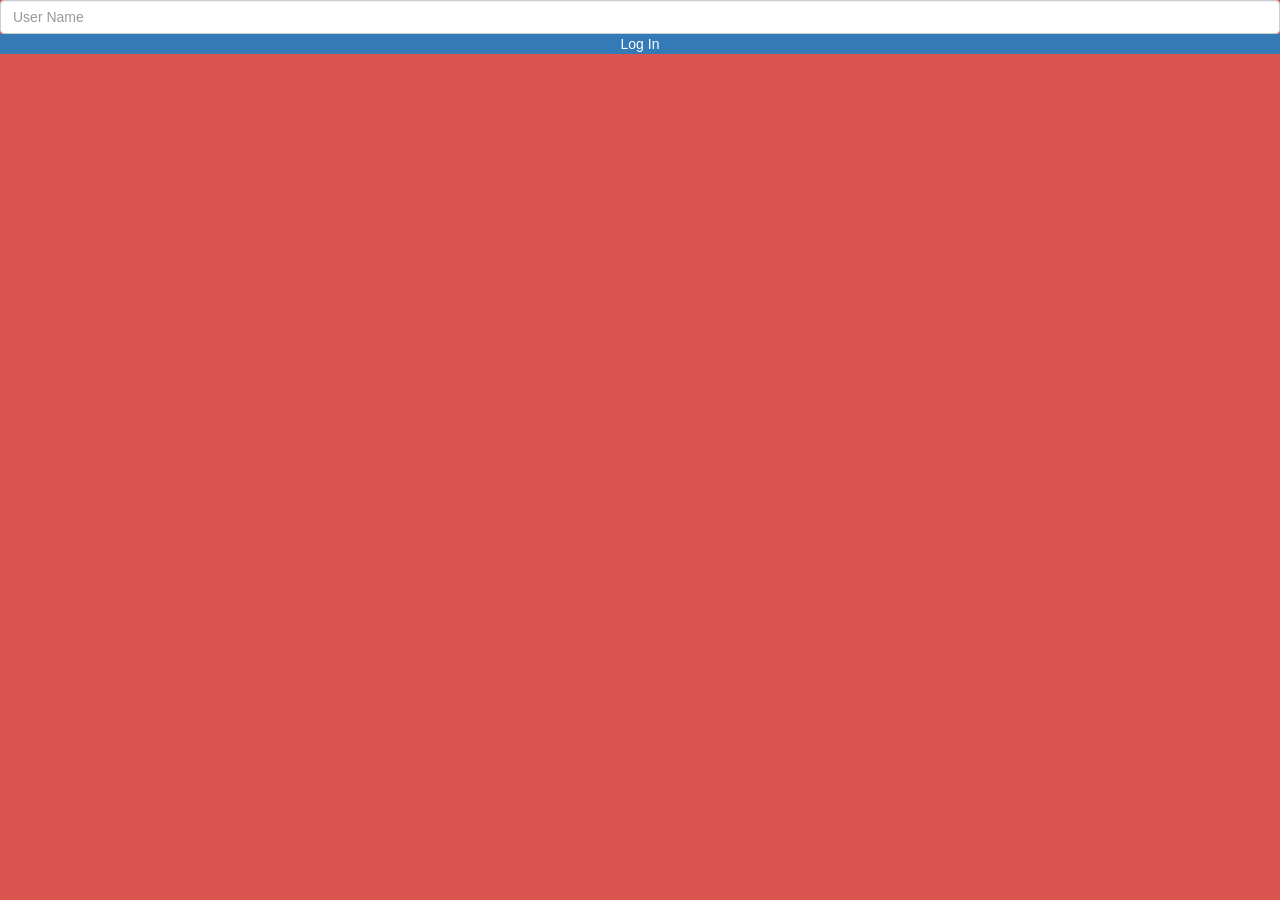
<file: index.html>
<html>

<head>
</head>
<body class="bnt btn-danger" >
    <meta name="viewport" content="width=device-width, initial-scale=1">
<link rel="stylesheet" href="https://maxcdn.bootstrapcdn.com/bootstrap/3.4.0/css/bootstrap.min.css">
<script src="https://ajax.googleapis.com/ajax/libs/jquery/3.4.1/jquery.min.js"></script>
<script src="https://maxcdn.bootstrapcdn.com/bootstrap/3.4.0/js/bootstrap.min.js"></script>

    <center>
      
      <link rel="stlyesheet" type="text/css" href="Kwitter.css">
    <script src="Kwitter.js"></script>


<input type="text" id="user_name" class="form-control" placeholder="User Name">

<div id="login_button" class="bnt btn-primary" onclick="addUser()"> Log In</div>
  
</center>



</body>
</html>
</file>
<file: Kwitter.css>
#logout
{
    width: 800px;
}
</file>
